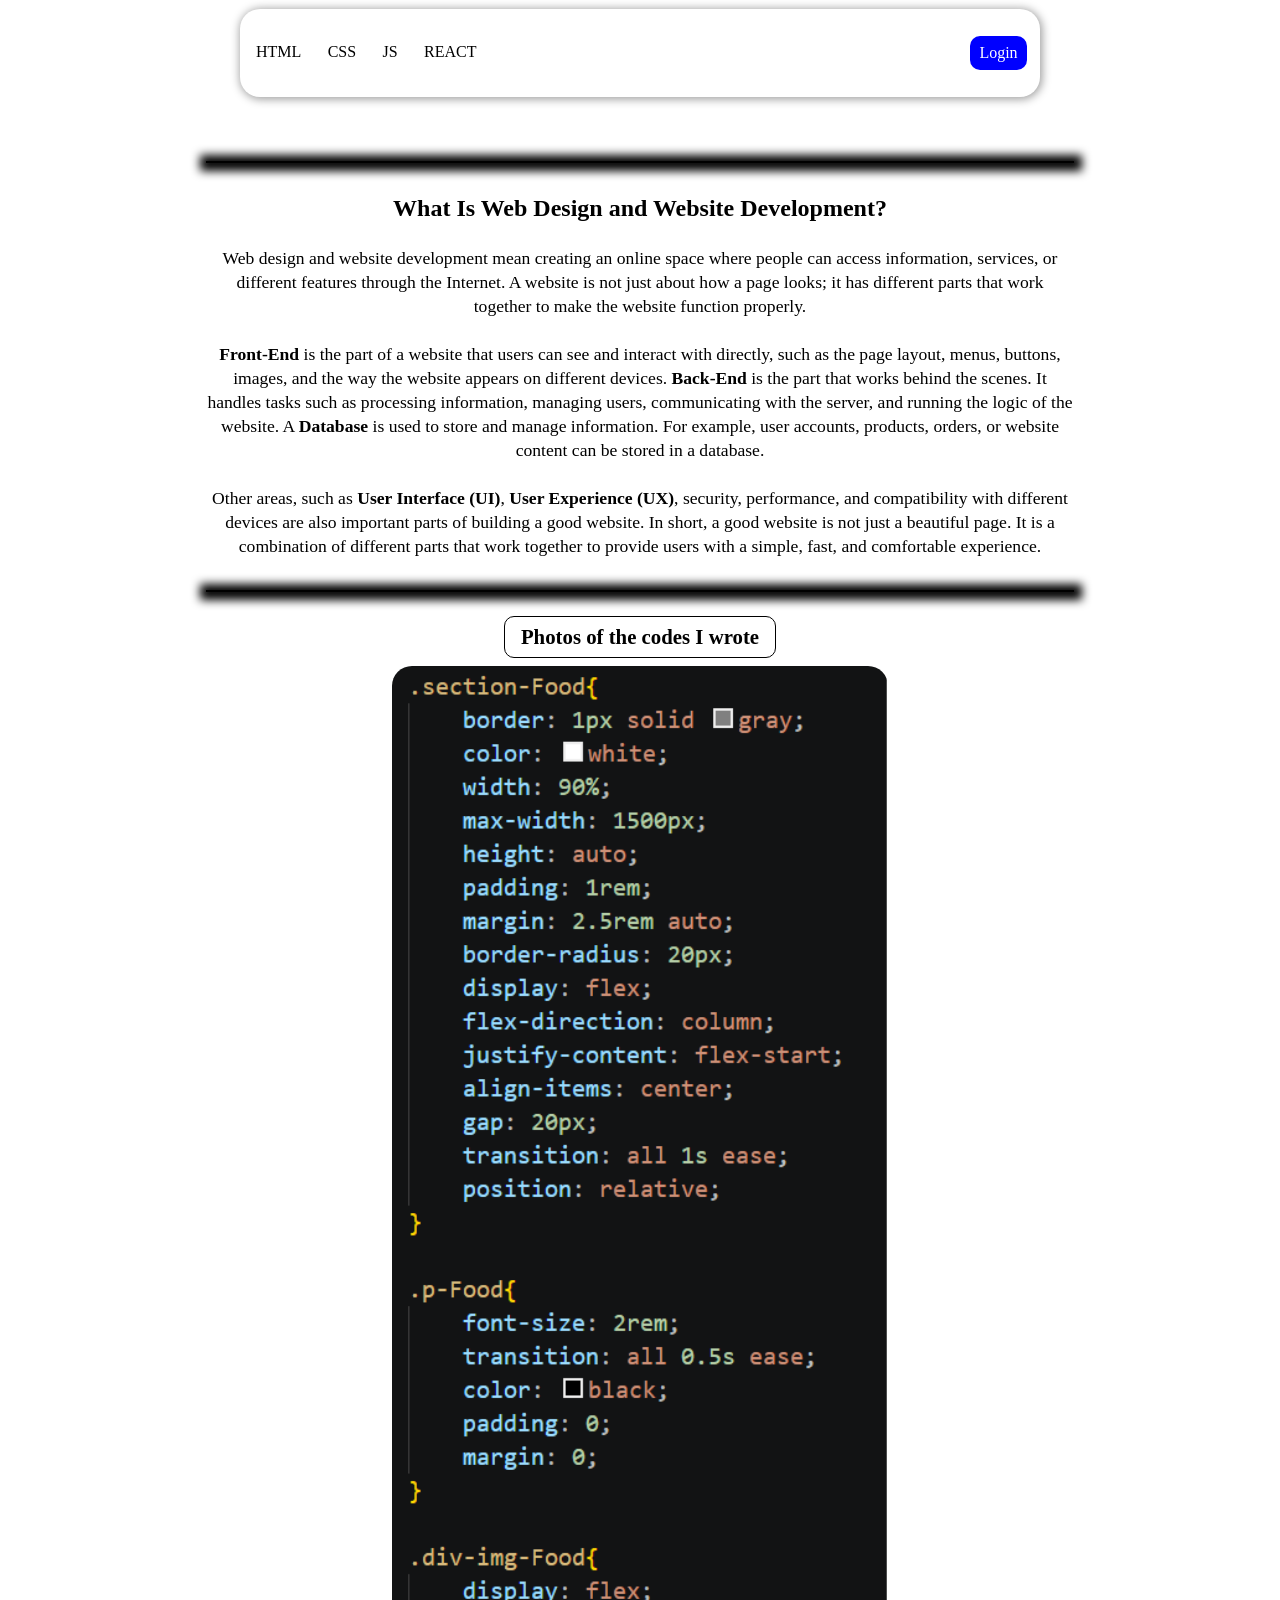
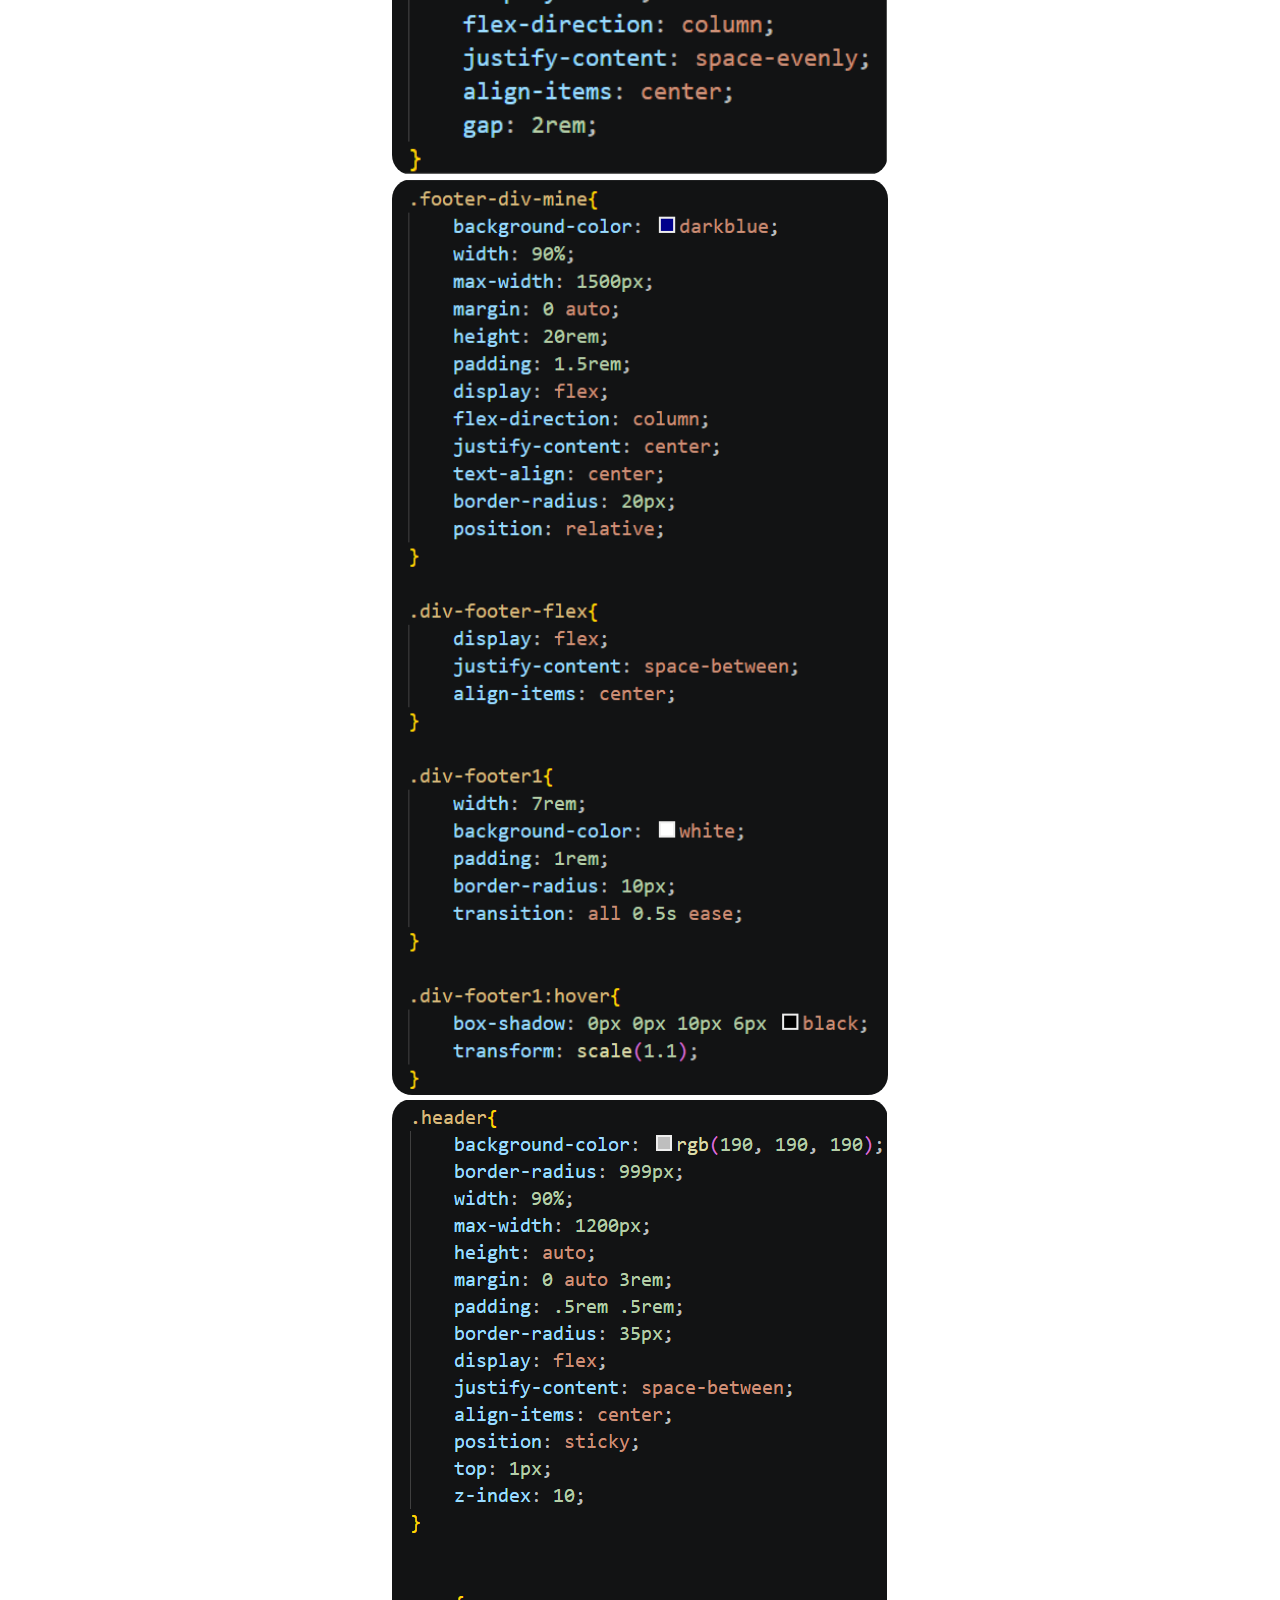
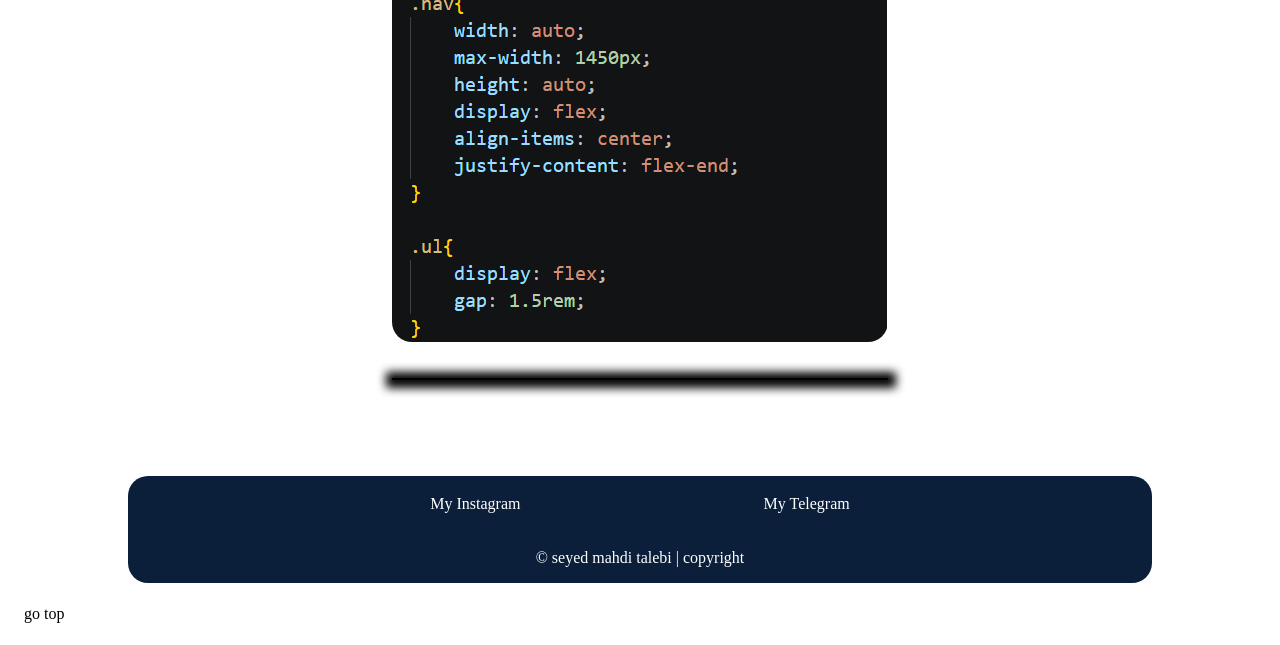
<file: index.html>
<!DOCTYPE html>
<html lang="en" id="top">
<head>
    <meta charset="UTF-8">
    <meta name="viewport" content="width=device-width, initial-scale=1.0">
    <title>Document</title>
    <link rel="stylesheet" href="./index.css">
</head>
<body>

    <header class="header">

        <nav class="menu">

            <ul class="ul">

                <li class="ul-items">
                    <a href="#">HTML</a>
                </li>

                <li class="ul-items">
                    <a href="#">CSS</a>
                </li>

                <li class="ul-items">
                    <a href="#">JS</a>
                </li>

                <li class="ul-items">
                    <a href="#">REACT</a>
                </li>

            </ul>

            <a href="#" class="btn-login">Login</a>

        </nav>

    </header>



    <section class="main">

        

        <section class="section-aboutweb">

            <section id="info-wd">

                <!-- <a href="#" class="a-translate">Translate</a> -->

                <h4 class="about-web-h4">
                    What Is Web Design and Website Development?
                </h4>

                <p class="about-web-p">
                Web design and website development mean creating an online space where people can access information, services, or different features through the Internet.
                 A website is not just about how a page looks; it has different parts that work together to make the website function properly.

                </p>

                <p class="about-web-p">

                <strong>Front-End</strong> is the part of a website that users can see and interact with directly, such as the page layout, menus, buttons, images, and the way the website appears on different devices.
                <strong>Back-End</strong> is the part that works behind the scenes. It handles tasks such as processing information, managing users, communicating with the server, and running the logic of the website.
                A <strong>Database</strong> is used to store and manage information. For example, user accounts, products, orders, or website content can be stored in a database.
                
                </p>

                <p class="about-web-p">

                Other areas, such as <strong>User Interface (UI)</strong>, <strong>User Experience (UX)</strong>, security, performance, and compatibility with different devices are also important parts of building a good website.
                In short, a good website is not just a beautiful page. It is a combination of different parts that work together to provide users with a simple, fast, and comfortable experience.
                
                </p>

            </section>


            <h4 class="img-code-h4">Photos of the codes I wrote</h4>
            <section class="section-items" id="section-img-code">

                <div class="div-img-code">

                    <a href="./img/Untitled3.png" class="link-img">
                        <img src="./img/Untitled3.png" alt="img-codes" class="section-items-img">
                    </a>

                    <a href="./img/Untitled2.png" class="link-img">
                        <img src="./img/Untitled2.png" alt="img-codes" class="section-items-img">
                    </a>

                    <a href="./img/Untitled.png" class="link-img">
                        <img src="./img/Untitled.png" alt="img-codes" class="section-items-img">
                    </a>
                    
                </div>

            </section>

        </section>

        <section class="section-items section-hidden" id="section-iframe">
            <h1> My Other Website </h1>
            <iframe src="./My Other Website/index.html" frameborder="0" class="section-items-iframe"></iframe>
        </section>

    </section> 
    
    



    <footer class="footer">

        <section class="section-footer">

            <a href="https://www.instagram.com/seyedmahditalebi.wd/" target="_blank" rel="noopener noreferrer" class="a-section-footer">
                My Instagram
            </a>

            <a href="https://t.me/z909aza" target="_blank" rel="noopener noreferrer" class="a-section-footer">
                My Telegram
            </a>

        </section>

        <p class="p-copyright">
            &COPY; seyed mahdi talebi | copyright 
        </p>

    </footer>

    <a href="#top" class="gotop"> go top </a>

</body>
</html>

<!-- 
### طراحی و ساخت وب‌سایت چیست؟

طراحی و ساخت وب‌سایت یعنی ایجاد یک فضای آنلاین که افراد بتوانند از طریق اینترنت به اطلاعات، خدمات یا امکانات مختلف دسترسی داشته باشند. یک وب‌سایت فقط ظاهر صفحه نیست، بلکه بخش‌های مختلفی دارد که در کنار یکدیگر باعث می‌شوند سایت به‌درستی کار کند.

**Front-End** بخشی است که کاربر مستقیماً می‌بیند و با آن ارتباط برقرار می‌کند؛ مثل ظاهر صفحات، منوها، دکمه‌ها، تصاویر و نحوه نمایش سایت در دستگاه‌های مختلف.

**Back-End** بخش پشت صحنه وب‌سایت است که وظایفی مانند پردازش اطلاعات، مدیریت کاربران، ارتباط با سرور و اجرای منطق برنامه را انجام می‌دهد.

**Database** نیز برای ذخیره و مدیریت اطلاعات استفاده می‌شود؛ برای مثال اطلاعات کاربران، محصولات، سفارش‌ها یا مطالب یک وب‌سایت می‌توانند در پایگاه داده ذخیره شوند.

در کنار این بخش‌ها، مواردی مانند **طراحی رابط کاربری (UI)**، **تجربه کاربری (UX)**، امنیت، سرعت و سازگاری با دستگاه‌های مختلف نیز اهمیت زیادی دارند.

بنابراین، یک وب‌سایت خوب فقط یک صفحه زیبا نیست؛ بلکه مجموعه‌ای از بخش‌های مختلف است که باید در کنار یکدیگر به‌درستی کار کنند تا کاربر بتواند به شکلی ساده، سریع و راحت از امکانات سایت استفاده کند. -->
</file>
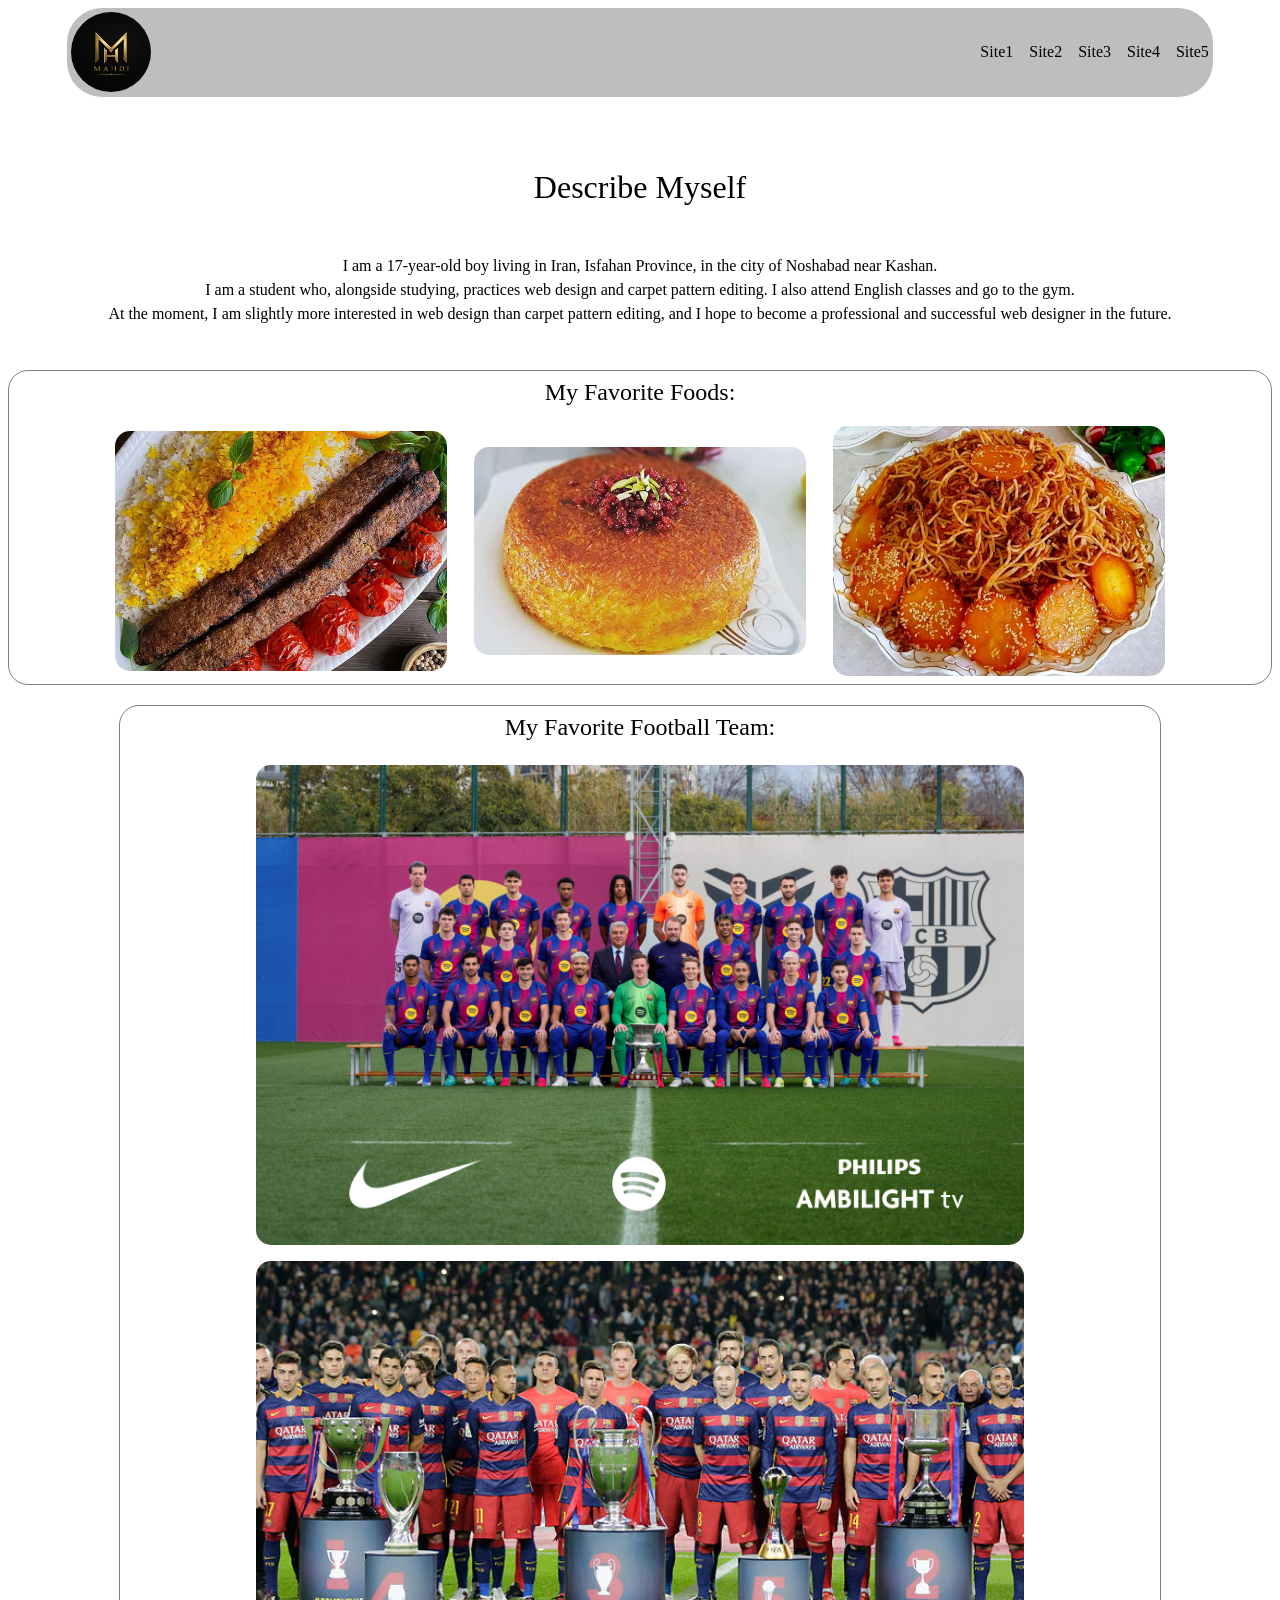
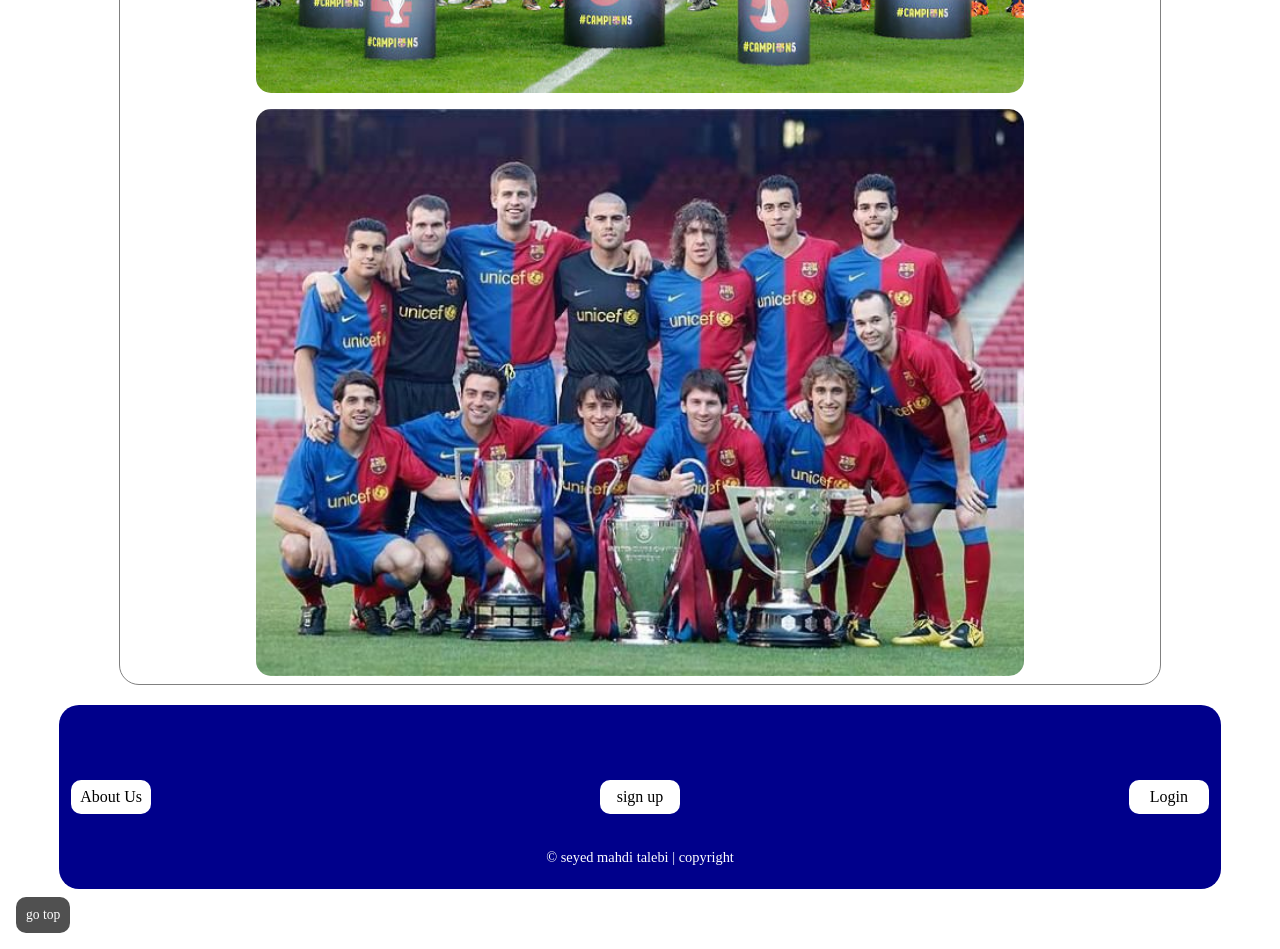
<file: My Other Website/index.html>
<!DOCTYPE html>
<html lang="en">
<head>
    <meta charset="UTF-8">
    <meta name="viewport" content="width=device-width, initial-scale=1.0">
    <title>My Web Site</title>
    <link rel="icon" href="./img/logo.png">
    <link rel="stylesheet" href="./index.css">
</head>
<body>
        <header class="header">
            <!-- <h1 class="h1">My Web Site</h1> -->
            <a href="/" class="a-logo">
                <img src="./img/logo.png" alt="logo" class="img-logo">
            </a>
            <nav class="nav">
                <ul class="ul">
                    <!-- <li class="li" id="li-logo">
                        
                    </li> -->
                        
                    <li class="li">
                        <a href="./Sites/Site1.html" class="a-nav">Site1</a>
                    </li>
                        
                    <li class="li">
                        <a href="./Sites/Site2.html" class="a-nav">Site2</a>
                    </li>

                    <li class="li">
                        <a href="./Sites/Site3.html" class="a-nav">Site3</a>
                    </li>

                    <li class="li">
                        <a href="./Sites/Site4.html" class="a-nav">Site4</a>
                    </li>

                    <li class="li">
                        <a href="./Sites/Site5.html" class="a-nav">Site5</a>
                    </li>
                </ul>
            </nav>
        </header>


        <section class="section-me">
            <p class="p-me">Describe Myself</p>
            <div>
                <p class="p-section-me">
                   I am a 17-year-old boy living in Iran, Isfahan Province, in the city of Noshabad near Kashan. <br>
                   I am a student who, alongside studying, practices web design and carpet pattern editing. I also attend English classes and go to the gym. <br>
                   At the moment, I am slightly more interested in web design than carpet pattern editing, and I hope to become a professional and successful web designer in the future. 
                </p>
            </div>
        </section>
        <section class="section-Food">
            <p class="p-Food">My Favorite Foods:</p>
            <div class="div-img-Food">
                <img src="./img/kabab-koobide.jpg" alt="کباب کوبیده" class="img-Food" id="img-kabab">
                <img src="./img/ته چین مرغ.jpg" alt="ته چین مرغ" class="img-Food">
                <img src="./img/ماکارونی.jpg" alt="ماکارونی" class="img-Food">
            </div>
        </section>
        <section class="section-Football">
            <p class="p-Sport">My Favorite Football Team:</p>
            <div class="div-img-Sport">
                <img src="./img/barcelona.jpg" alt="بارسلونا" class="img-Football" id="img-barca">
                <img src="./img/ترکیب-بارسلونا-2015jpg.jpg" alt="بارسلونا" class="img-Football">
                <img src="./img/barcelona2009.jpg" alt="بارسلونا" class="img-Football">
            </div>
        </section>
            <footer class="footer-div-mine">
                <div class="div-footer-flex">
                    <div class="div-footer1">
                        <a href=".//About Us/About Us.html" class="a-div-footer">About Us</a>
                    </div>
                    <div class="div-footer2">
                        <a href=".//Login Form/sign up form.html" class="a-div-footer">sign up</a>
                    </div>
                    <div class="div-footer3">
                        <a href=".//Login Form/sign up form.html" class="a-div-footer">Login</a>
                    </div>
                </div>
                <p class="p-copyright">
                    &COPY; seyed mahdi talebi | copyright 
                </p>
            </footer>
    <a href="#top" class="go-top">go top</a>
</body>
</html>
</file>
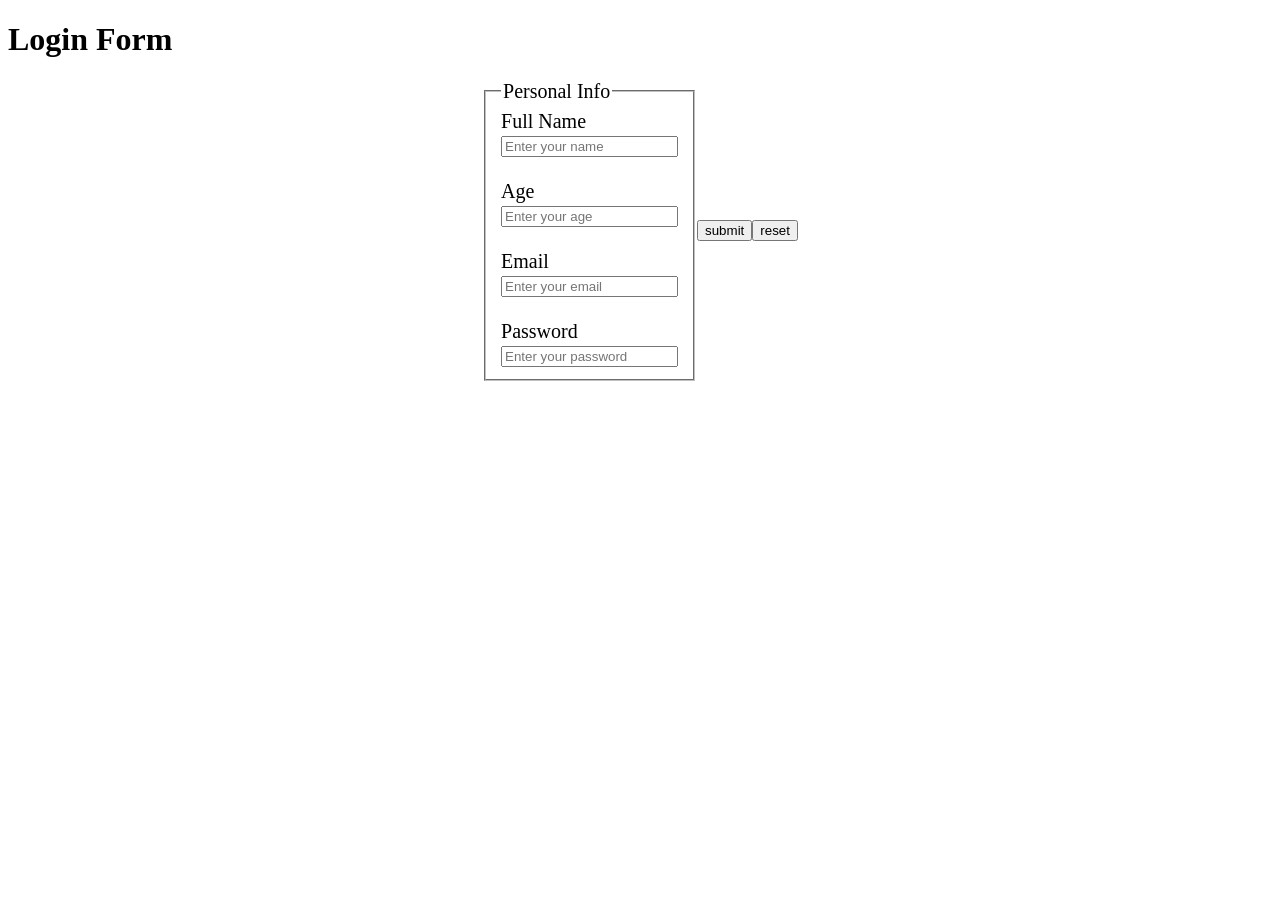
<file: My Other Website/Login Form/form.html>
<!DOCTYPE html>
<html lang="en">
<head>
    <meta charset="UTF-8">
    <meta name="viewport" content="width=device-width, initial-scale=1.0">
    <title>Login Form</title>
    <link rel="stylesheet" href="./form.css">
</head>
<body>
    <div class="div-h1">
        <h1 class="h1">Login Form</h1>
    </div>
    <form action="#">
        <div class="div-form">
            <fieldset class="fieldset-form">
                <legend class="legend-form">Personal Info</legend>
                <div class="div-input">
                    <label>Full Name</label><br>
                    <input type="text" placeholder="Enter your name">
                </div><br>
                <div class="div-input">
                    <label>Age</label><br>
                    <input type="number" placeholder="Enter your age">
                </div><br>
                <div class="div-input">
                    <label>Email</label><br>
                    <input type="email" placeholder="Enter your email">
                </div><br>
                <div class="div-input">
                    <label>Password</label><br>
                    <input type="password" placeholder="Enter your password">
                </div>
            </fieldset>
            <!-- <fieldset>
            <legend>Educational Info</legend>
            <div>
                <label>Major:</label>
                <input type="number" min="0" max="20">
            </div><br>
            <div>
                <label>Degree</label>
                <input type="text">
            </div><br>
            </fieldset>
        <fieldset>
            <legend>Family Info</legend>
        </div><br>
            <div>
                <lable>Father Name:</lable>
                <input type="text">
            </div><br>
            <div>
                <lable>Mother Name:</lable>
                <input type="text">
            </div>
        </fieldset> -->
            <button type="submit" class="button-form submit">submit</button>
            <button type="reset" class="button-form reset">reset</button>
        </div>
    </form>
</body>
</html>
</file>
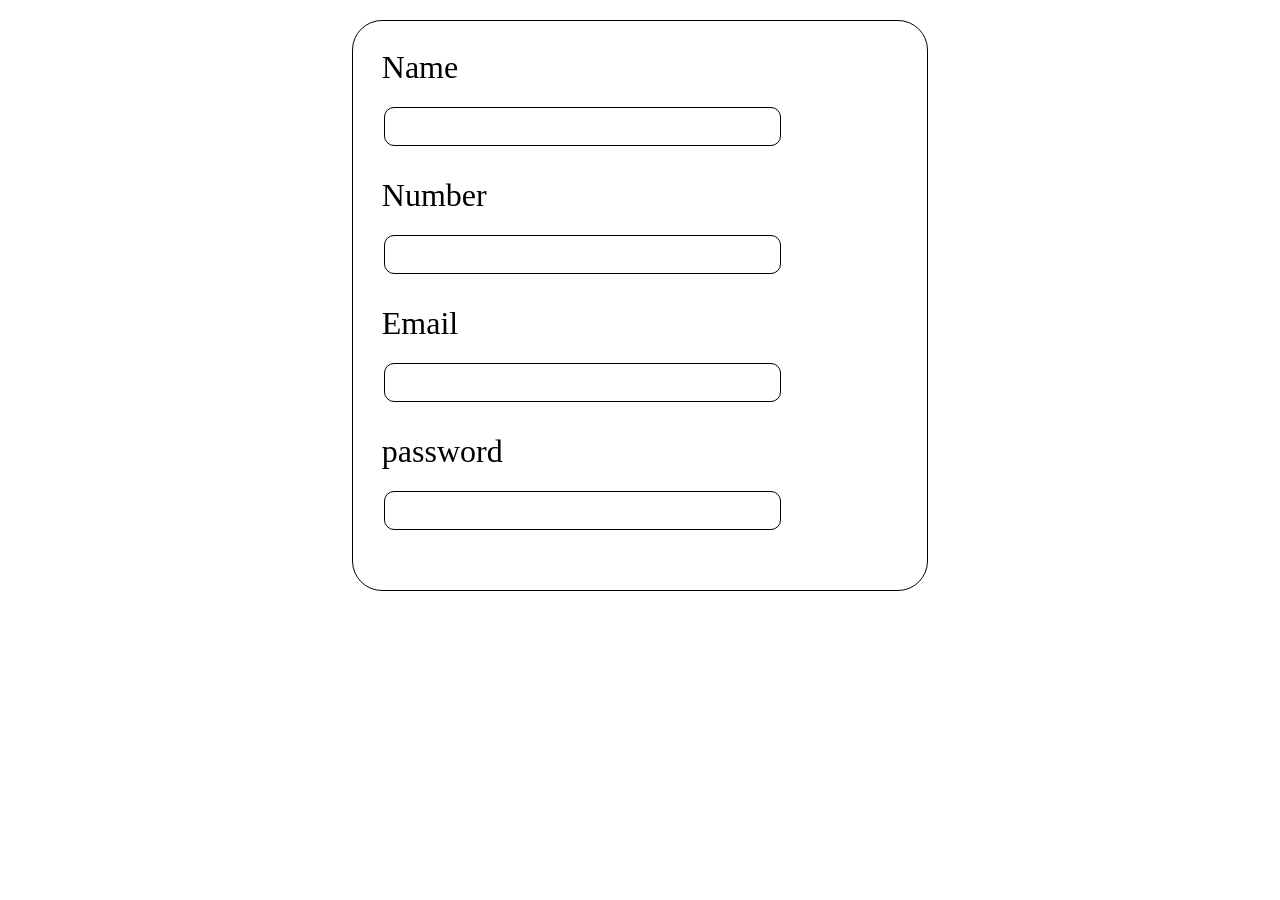
<file: My Other Website/Login Form/sign up form.html>
<!doctype html>
<html lang="en">
  <head>
    <meta charset="UTF-8" />
    <meta name="viewport" content="width=device-width, initial-scale=1.0" />
    <title>Login Form</title>
    <link rel="stylesheet" href="./form.css" />
  </head>
  <body class="body">
    <!-- <div class="div-center">
      <div class="div-h1">
        <h1 class="h1">sign Up Form</h1>
      </div>
      <form action="#">
        <div class="div-form">
          <div class="div-input">
            <label class="div-lable">Full Name</label>
            <input type="text" placeholder="Enter your name" class="input" />
          </div>
          <br />
          <div class="div-input">
            <label class="div-lable">Age</label>
            <input type="number" placeholder="Enter your age" class="input" />
          </div>
          <br />
          <div class="div-input">
            <label class="div-lable">Email</label>
            <input type="email" placeholder="Enter your email" class="input" />
          </div>
          <br />
          <div class="div-input">
            <label class="div-lable">Password</label>
            <input
              type="password"
              placeholder="Enter your password"
              class="input"
            />
          </div>
          <fieldset>
            <legend>Educational Info</legend>
            <div>
                <label>Major:</label>
                <input type="number" min="0" max="20">
            </div><br>
            <div>
                <label>Degree</label>
                <input type="text">
            </div><br>
            </fieldset>
        <fieldset>
            <legend>Family Info</legend>
        </div><br>
            <div>
                <lable>Father Name:</lable>
                <input type="text">
            </div><br>
            <div>
                <lable>Mother Name:</lable>
                <input type="text">
            </div>
        </fieldset>
          <button type="Login" class="button-form Login">Login</button>
          <button type="reset" class="button-form reset">reset</button>
        </div>
      </form>
    </div> -->
    <div class="div-form">

      <form action="#" class="form">

        <div class="div-inside-form">

          <label class="label">Name</label>

          <input type="text" class="input input-name"><br>

          <label class="label">Number</label>

          <input type="number" class="input input-number"><br>

          <lable class="label">Email</lable>

          <input type="email" class="input input-email"><br>

          <lable class="label">password</lable>

          <input type="password" class="input input-password">

        </div>
      </form>
    </div>


  </body>
</html>
</file>
<file: index.css>
html{
    scroll-behavior: smooth;
}

*{
    margin: 0;
    padding: 0;
    box-sizing: border-box;
}

a{
    text-decoration: none;
    color: black;
}

/************header************ */

.header{
    width: 95%;
    margin: 1vh auto;
    display: flex;
    justify-content: center;
    position: sticky;
    top: 0;
    z-index: 20;
}

.menu{
    background-color: white;
    box-shadow: 1px 1px 10px 1px rgba(0, 0, 0, 0.4);
    border-radius: 20px;
    display: flex;
    justify-content: space-between;
    align-items: center;
    padding: 3vh 1vw;
    width: 90%;
    max-width: 800px;
    font-size: .7rem;
    transition: all .7s ease;
}

.ul{
    list-style-type: none;
    display: flex;
    gap: 15px;
    flex-wrap: wrap;
}

.ul-items{
    padding: .1rem;
}

.ul-items::after{
    content: "";
    display: block;
    background-color: royalblue;
    width: 0;
    height: 2px;
    transition: width 0.5s ease;
}

.ul-items:hover::after{
    width: 100%;
}

.btn-login{
    background-color: blue;
    padding: .4rem .5rem;
    border-radius: 10px;
    color: white;
    transition: all .7s ease;
}

.btn-login:hover{
    background-color: dodgerblue;
    transform: scale(1.1);
    box-shadow: 2px 8px 10px 0px rgba(0, 0, 0, .8);
}

@media (min-width: 650px){

    .menu{
        font-size: 1rem;
    }

    .ul{
        gap: 20px;
    }

    .btn-login{
        padding: .5rem .6rem;
    }

    .ul-items{
        padding: .2rem;
    }

}

@media (min-width: 1300px){

    .menu{
        font-size: 1.5rem;
    }

    .ul{
        gap: 30px;
    }

    .btn-login{
        padding: .5rem .7rem;
    }

    .ul-items{
        padding: .3rem;
    }

}

/************header************ */



/************main************ */

.main{
    margin: 1rem auto;
    padding: 2rem;
    width: 98%;
    height: auto;
    /* background-color: aqua;
    display: flex;
    justify-content: center;
    align-items: center;
    flex-direction: column; */
    gap: 25px;
    text-align: center;
}

/* .section-items{
    width: 100%;
    max-width: 1000px;
    height: auto;
    display: flex;
    flex-direction: column;
    justify-content: center;
    align-items: center;
    gap: 1rem;
} */

.section-hidden{
    display: none;
}

.section-items-iframe{
    width: 100%;

}

.section-aboutweb{
    display: flex;
    justify-content: center;
    align-items: center;
    flex-direction: column;
}

#info-wd{
    width: 100vw;
    max-width: 900px;
    height: auto;
    padding: 1rem;
    position: relative;
}

#info-wd::after{
    content: "";
    display: block;
    background-color: black;
    width: 100%;
    height: 2px;
    margin-top: 2rem;
    box-shadow: 1px 1px 10px 7px rgba(0, 0, 0, 1);
}

#info-wd::before{
    content: "";
    display: block;
    background-color: black;
    width: 100%;
    height: 2px;
    margin-bottom: 2rem;
    box-shadow: 1px 1px 10px 7px rgba(0, 0, 0, 1);
}

.about-web-p{
    font-size: .9rem;
    line-height: 1.5rem;
    margin-top: 1.5rem;
    /* text-shadow: 0px 1px 5px rgba(0, 0, 0, .3); */
}

/* .a-translate{
    display: block;
    /* background-color: rgba(0, 0, 255, .5);
    border: 1px solid black;
    padding: .2rem .4rem;
    border-radius: 10px;
    position: absolute;
    top: 2rem;
    font-size: .5rem;
} */

.img-code-h4{
    border: 1px solid black;
    border-radius: 10px;
    padding: .5rem;
    margin: .5rem 0;
    width: 15rem;
}

#section-img-code{
    width: auto;
    max-width: 1200px;
    height: auto;
}

#section-img-code::after{
    content: "";
    display: block;
    background-color: black;
    width: 100%;
    height: 2px;
    margin-top: 2rem;
    box-shadow: 1px 1px 10px 7px rgba(0, 0, 0, 1);
}

/* .div-img-code{
    width: auto;
    height: auto;
    display: flex;
    justify-content: center;
    align-items: center;
} */

.link-img{
    display: block;
}

.section-items-img{
    width: 100%;
    max-width: 500px;
    height: auto;
    object-fit: cover;
    border-radius: 20px;
    
}

#section-iframe::after{
    content: "";
    display: block;
    background-color: black;
    width: 100%;
    height: 2px;
    margin-top: 2rem;
    box-shadow: 1px 1px 10px 7px rgba(0, 0, 0, 1);
}

@media (min-width: 650px){

    .about-web-h4{
        font-size: 1.5rem;
    }

    .img-code-h4{
        font-size: 1.3rem;
        width: 17rem;
    }

    .about-web-p{
        font-size: 1.1rem;
    }

}

@media (min-width: 1300px){

    /* .section-aboutweb{
        width: 50%;
    } */
    
    .about-web-h4{
        margin: 1rem auto 0;
        font-size: 1.8rem;
    }

    .div-img-code{
        display: flex;
        flex-direction: row;
        justify-content: center;
        align-items: flex-start;
        gap: 1rem;
        width: auto;
        max-width: 1600px;
        height: auto;
    }

    .img-code-h4{
        font-size: 1.7rem;
        width: 22rem;
    }

    .section-items-img{
        width: 100%;
        height: auto;
    }

    .about-web-p{
        font-size: 1.5rem;
        line-height: 1.8rem;
    }

    .section-hidden{
        display: block;
    }

    #section-iframe{
        width: 90%;
        height: 700px;
        margin: 1rem auto;
    }

    .section-items-iframe{
        border: 10px solid black;
        border-radius: 20px;
        width: 100%;
        height: 100%;
    }

}

/************main************ */




/************footer************ */

.footer{
    background-color: #0b1f3a;
    color: white;
    width: 80vw;
    height: auto;
    margin: -1.5rem auto 0rem auto;
    padding: 1rem;
    text-align: center;
    border-radius: 20px;
}

/* .footer::after{
    content: "";
    display: block;
    background-color: black;
    width: 100%;
    height: 2px;
    margin-top: 3.5rem;
    box-shadow: 1px 1px 10px 7px rgba(0, 0, 0, 1);
} */

.section-footer{
    display: flex;
    align-items: center;
    justify-content: space-evenly;
    margin: 0rem auto 2rem auto;
    width: 90%;
    height: auto;
}

.a-section-footer{
    color: white;
    transition: all ease .7s;
    padding: .2rem .4rem;
    border-radius: 10px;
    font-size: .7rem;
}

.a-section-footer:hover{
    transform: scale(1.1);
    box-shadow: 1px 1px 10px 1px rgba(255, 255, 255, 0.4);
    
}

.p-copyright{
    font-size: .6rem;
}

.gotop{
    background-color: white;
    color: black;
    display: inline-block;
    padding: .4rem .5rem;
    border-radius: 10px;
    font-size: .7rem;
    bottom: .5rem;
    left: 0rem;
    transition: all .7s ease;
    animation: shadowPulse 2s infinite ease-in-out;
    margin: 1rem;
    margin-bottom: 1rem;
}

@keyframes shadowPulse {
  0% {
    box-shadow: 0px 2px 12px 1px rgb(196, 196, 196);
  }

  50% {
    box-shadow: 0px 2px 12px 1px rgba(0, 0, 0, .7);
  }

  100% {
    box-shadow: 0px 2px 12px 1px rgb(196, 196, 196);
  }
}

@media (min-width: 650px){

    .a-section-footer{
        font-size: 1rem;
    }

    .p-copyright{
        font-size: 1rem;
    }

    .gotop{
        font-size: 1rem;
    }

    .footer{
        margin-top: 4rem;
    }

}

@media (min-width: 1300px){

    .a-section-footer{
        font-size: 1.2rem;
    }

    .p-copyright{
        font-size: 1rem;
    }

    .gotop{
        font-size: 1.2rem;
    }

    .gotop:hover{
        transform: scale(1.2);
        box-shadow: 2px 8px 10px 0px rgba(0, 0, 0, .8);
    }

}

/************footer************ */
</file>
<file: My Other Website/index.css>
*{
    font-size: .5rem;
}

html{
    scroll-behavior: smooth;
}

/* body{
    width: auto;
    height: auto;
    margin: 25px;
} */

.header{
    background-color: rgb(190, 190, 190);
    border-radius: 999px;
    width: 90%;
    max-width: 1200px;
    height: auto;
    margin: 0 auto 3rem;
    padding: .5rem .5rem;
    border-radius: 35px;
    display: flex;
    justify-content: space-between;
    align-items: center;
    position: sticky;
    top: 1px;
    z-index: 10;
}

/* .h1{
    background-color: cadetblue;
    color: black;
    padding: 1%;
    margin-top: 0;
    border-radius: 999px;
} */

.nav{
    width: auto;
    max-width: 1450px;
    height: auto;
    display: flex;
    align-items: center;
    justify-content: flex-end;
}

.ul{
    display: flex;
    gap: 1.5rem;
}

/* #li-logo{
    margin-right: 35%;
    margin-left: 1%;
} */

.li{
    list-style-type: none;
}

.a-logo{
    transition: all ease 0.5s;
}

.img-logo{
    width: 60px;
    height: 60px;
    border-radius: 999px;
    object-fit: cover;
}

.a-nav{
    text-decoration: none;
    font-size: 1.7rem;
    color: black;
    display: inline-block;
}

.a-nav::after{
    content: "";
    display: block;
    width: 0;
    height: 2px;
    background-color: white;
    transition: width 0.7s ease;
}

.a-nav:hover::after{
    width: 100%;
}

/* .a-nav:hover{
    box-shadow: 0px 0px 10px 1px black;
    color: black;
    border-radius: 50px;
    padding: 10% 12%;
    transition: all ease 0.5s;
} */

.section-me{
    color: black;
    width: 90%;
    max-width: 1500px;
    height: auto;
    padding: 1rem;
    margin: 0 auto;
    margin-top: 2.5%;
    border-radius: 20px;
    text-align: center;
    transition: all 0.8s ease-out;
    display: flex;
    flex-direction: column;
    animation: shadowPulse 2s infinite ease-in-out;
}

.p-me{
    font-size: 3rem;
}

.p-section-me{
    font-size: 1.6rem;
    line-height: 3rem;
    transition: all 0.5s ease;
}

@keyframes shadowPulse {
  0% {
    box-shadow: 0 0 30px rgb(196, 196, 196);
  }

  50% {
    box-shadow: 0 0 30px rgba(0, 0, 0, 0.70);
  }

  100% {
    box-shadow: 0 0 30px rgb(196, 196, 196);
  }
}

.section-Food{
    border: 1px solid gray;
    color: white;
    width: 90%;
    max-width: 1500px;
    height: auto;
    padding: 1rem;
    margin: 2.5rem auto;
    border-radius: 20px;
    display: flex;
    flex-direction: column;
    justify-content: flex-start;
    align-items: center;
    gap: 20px;
    transition: all 1s ease;
    position: relative;
}

.p-Food{
    font-size: 2rem;
    transition: all 0.5s ease;
    color: black;
    padding: 0;
    margin: 0;
}

.div-img-Food{
    display: flex;
    flex-direction: column;
    justify-content: space-evenly;
    align-items: center;
    gap: 2rem;
}

.img-Food{
    border-radius: 15px;
    height: 25rem;
    width: 35rem;
    transition: all 0.5s ease;
    position: relative;
    object-fit: cover;
}

.img-Food:hover{
    transform: scale(1.06);
    box-shadow: 1px 1px 10px 1px black;
}

.p-Sport{
    font-size: 2rem;
    transition: all 0.5s;
    color: black;
    padding: 0;
    margin: 0;
}

.div-img-Sport{
    display: flex;
    flex-direction: column;
    gap: 2rem;
}

.section-Football{
    border: 1px solid gray;
    color: white;
    width: 90%;
    max-width: 1500px;
    height: auto;
    padding: 1rem;
    margin: 2.5rem auto;
    border-radius: 20px;
    display: flex;
    flex-direction: column;
    gap: 3rem;
    align-items: center;
    transition: all 1s ease;
    position: relative;
}

.img-Football{
    border-radius: 15px;
    height: 20rem;
    width: 35rem;
    margin: 0 auto;
    transition: all .5s ease;
    object-fit: cover;
}

.img-Football:hover{
    transform: scale(1.06);
    box-shadow: 0 0 15px black;
}

/* .section-Football:has(.img-Football:hover) .p-Sport{
    color: black;
    transform: translateY(-10px);
    font-size: 200%;
} */

.footer-div-mine{
    background-color: darkblue;
    width: 90%;
    max-width: 1500px;
    margin: 0 auto;
    height: 20rem;
    padding: 1.5rem;
    display: flex;
    flex-direction: column;
    justify-content: center;
    text-align: center;
    border-radius: 20px;
    position: relative;
}

.div-footer-flex{
    display: flex;
    justify-content: space-between;
    align-items: center;
}

.div-footer1{
    width: 7rem;
    background-color: white;
    padding: 1rem;
    border-radius: 10px;
    transition: all 0.5s ease;
}

.div-footer1:hover{
    box-shadow: 0px 0px 10px 6px black;
    transform: scale(1.1);
}

.a-div-footer{
    text-decoration: none;
    color: black;
    font-size: 1.5rem;
    transition: all 1s ease;
}

.div-footer2{
    width: 7rem;
    background-color: white;
    padding: 1rem;
    border-radius: 10px;
    transition: all 0.5s ease;
}

.div-footer2:hover{
    box-shadow: 0px 0px 10px 6px black;
    transform: scale(1.1);
}

.div-footer3{
    width: 7rem;
    background-color: white;
    padding: 1rem;
    border-radius: 10px;
    transition: all 0.5s ease;
}

.div-footer3:hover{
    box-shadow: 0px 0px 10px 6px black;
    transform: scale(1.1);
}

.p-copyright{
    text-align: center;
    color: white;
    font-size: 1.4rem;
    position: absolute;
    bottom: 0;
    left: 50%;
    transform: translate(-50% , -50%);
}

.go-top{
    text-decoration: none;
    background: rgb(80, 80, 80);
    color: white;
    padding: 10px;
    border-radius: 10px;
    margin: 1rem;
    display: inline-block;
    transition: all 0.5s ease;
    font-size: 1.5rem;
}

.go-top:hover{
    transform: scale(1.1);
    box-shadow: 0px 0px 10px 1px black;
}

@media (max-width: 320px){

    .a-nav{
        font-size: 1.5rem;
    }

    .img-logo{
        width: 50px;
        height: 50px;
    }

    .ul{
        gap: 1rem;
    }

    .p-copyright{
        font-size: 1.18rem;
    }

    .img-Football:hover{
        transform: scale(1.02);
    }

    .img-Food:hover{
        transform: scale(1.02);
    }

}

@media (min-width:650px){

    .a-nav{
        font-size: 2rem;
    }

    .img-logo{
        width: 80px;
        height: 80px;
    }

    .ul{
        gap: 2rem;
    }

    .p-me{
        font-size: 4rem;
    }

    .p-section-me{
        font-size: 2rem;
    }

    .p-Food{
        font-size: 3rem;
    }

    .section-Food{
        width: auto;
        max-width: 1500px;
    }

    .div-img-Food{
        flex-direction: row;
    }

    #img-kabab{
        height: 30rem;
    }
    
    .img-Food{
        width: 31%;
        max-width: 50rem;
        height: auto;
    }

    .p-Sport{
        font-size: 3rem;
    }
    
    .section-Football{
        width: 80vw;
        max-width: 1500px;
    }

    .img-Football{
        width: 60vw;
        height: auto;
    }

    .img-Football:hover{
        transform: scale(1.02);
    }

    .a-div-footer{
        font-size: 2rem;
    }

    .div-footer1, .div-footer2, .div-footer3{
        width: 8rem;
    }

    .p-copyright{
        font-size: 1.8rem;
    }

    .go-top{
        font-size: 1.7rem;
    }

}

@media (min-width:1300px){

    .a-nav{
        font-size: 2.5rem;
    }

    .img-logo{
        width: 100px;
        height: 100px;
    }

    .ul{
        gap: 2.5rem;
    }

    .p-me{
        font-size: 4.5rem;
    }

    .p-section-me{
        font-size: 2.5rem;
    }

    .p-Food{
        font-size: 3.5rem;
    }

    .p-Sport{
        font-size: 3.5rem;
    }

    .a-div-footer{
        font-size: 2.5rem;
    }

    .div-footer1, .div-footer2, .div-footer3{
        width: 10rem;
    }

    .p-copyright{
        font-size: 2rem;
    }

    .go-top{
        font-size: 1.9rem;
    }

}
</file>
<file: My Other Website/Login Form/form.css>
/* 
.body{
    height: 500px;
}

.div-h1{
    text-align: center;
    padding: 2%;
    margin: 2%
}

.h1{
    margin: 2% auto;
    border: 2px dashed rgb(101, 206, 255);
    border-radius: 10px;
    display: inline;
    padding: 2%;
    background-color: blue;
    color: honeydew;
}

.div-center{
    background-color: gainsboro;
    margin: 0 27%;
    padding: 0.5%;
    border: 1px solid gainsboro;
    border-radius: 35px;
    height: auto;
}

.div-form{
    padding: 2% 5%;
    text-align: center;
    margin: 0 auto;
    width: 90%;
    height: 100%;
}

.div-input{
    margin: 0.5% auto;
    padding: 0.2%;
    height: 100%;
}

.div-lable{
    display: block;
    margin-bottom: 1%;
}

.input{
    border: 1px solid black;
    border-radius: 10px;
    font-size: 80%;
    width: 100%;
    height: 4vh;
}

.input:active{
    background-color: black;
}

.button-form{
    background-color: gray;
    color: white;
    border: 1px solid gray;
    border-radius: 10px;
    padding: 0.7%;
    margin: 1% auto;
    font-size: 90%;
}

.Login{
    padding: 2%;
}

.Login:hover{
    box-shadow: -2px 1px 4px 2px aqua;
    border: 1px dashed aqua;
    transition: 0.3s;
}

.reset{
    padding: 1%;
}

.reset:hover{
    box-shadow: 2px 1px 4px 2px aqua;
    border: 1px dashed aqua;
    transition: 0.3s;
}

.button-form:hover{
    background-color: aqua;
    color: black;
    transition: 0.5s;
    box-shadow: 0px 1px 4px 2px blue;
} */

.div-form{
    margin: 0 auto;
    height: auto;
    width: 90vw;
    font-size: 20px;
    display:flex;
    justify-content:center;
    align-items:center;
}

.form{
    width: 50%;
    height: 50%;
    margin: 0 auto;
    padding: 1%;
}

.div-inside-form{
    border: 1px solid black;
    border-radius: 30px;
    padding: 5%;
}

.label{
    font-size: 2.5vmax;
    display: block;
}

.input{
    margin: 4% 0.5% 6% 0.5%;
    padding: 1%;
    font-size: 100%;
    border: 1px solid black;
    border-radius: 10px;
    transition: all ease 0.7s;
}

.input:active{
    background-color: rgb(240, 240, 240);
    
}

.input:focus{
    border: 1px solid black;
    background-color: rgb(245, 245, 245);
    box-shadow: 3px 20px 10px 1px black;
    transform: translateY(-6px) scaleX(1.02);
    width: 30vw;
}

.input-name{
    width: 30vw;
    height: 3vh;
    
    /* visibility: hidden;
    opacity: 0; */
}



.input-number{
    width: 30vw;
    height: 3vh;
}

.input-email{
    width: 30vw;
    height: 3vh;
}

.input-password{
    width: 30vw;
    height: 3vh;
}

/* .input-name:has(.input-email:focus){
    visibility: visible;
    opacity: 1;
} */

/* .div-inside-form:has(.lable:focus) .input-name{
    visibility: visible;
    opacity: 1;
} */
</file>
